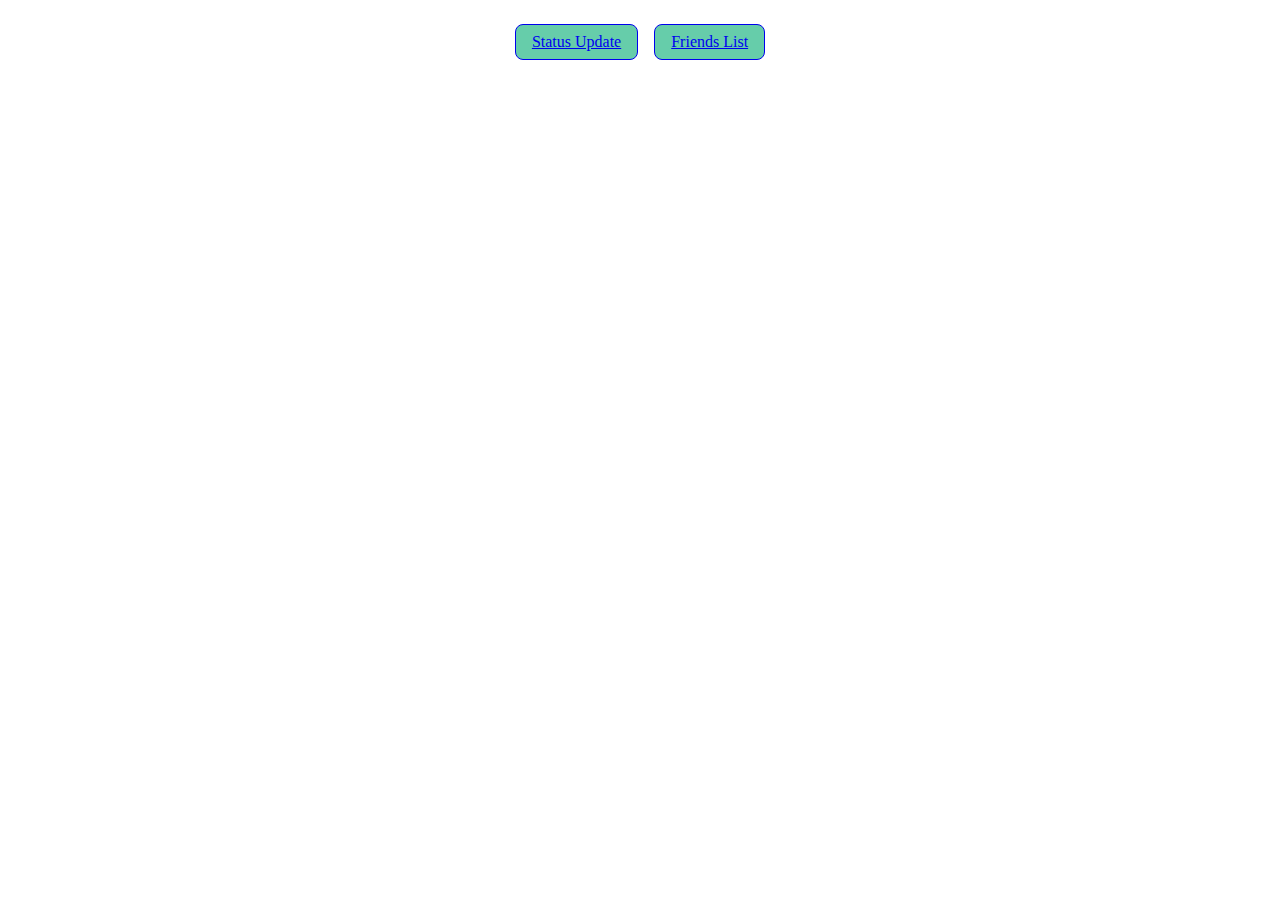
<file: index.html>
<!DOCTYPE html>
<html lang="en">
<head>
    <meta charset="UTF-8">
    <title>Distributed Social Network</title>
    <link rel="stylesheet" href="distributed_social_network.css"/>
</head>
<body>
<nav>
    <ul>
        <li><a name="Status Update" href="update.html">Status Update</a></li>
        <li><a name="Friends List" href="friends.html">Friends List</a></li>
    </ul>
</nav>
</body>
</html>
</file>
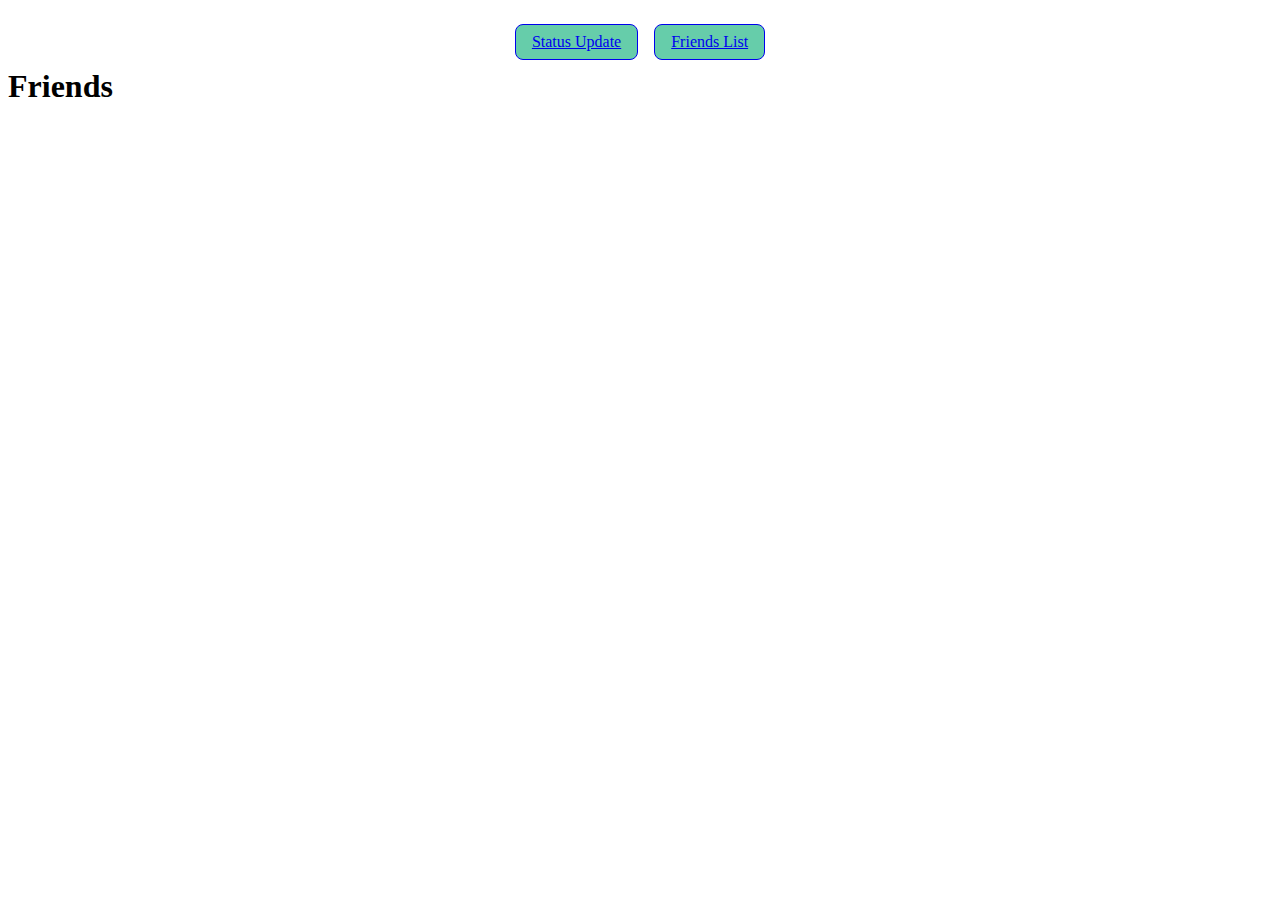
<file: friends.html>
<!DOCTYPE html>
<html lang="en">
<head>
    <meta charset="UTF-8" />
    <title>Friends List</title>
    <link rel="stylesheet" href="distributed_social_network.css"/>
</head>
<body>
<nav>
    <ul>
        <li><a name="Status Update" href="update.html">Status Update</a></li>
        <li><a name="Friends List" href="friends.html">Friends List</a></li>
    </ul>
</nav>
<h1>Friends</h1>
<div id="friends_info">
</div>
</body>
</html>
</file>
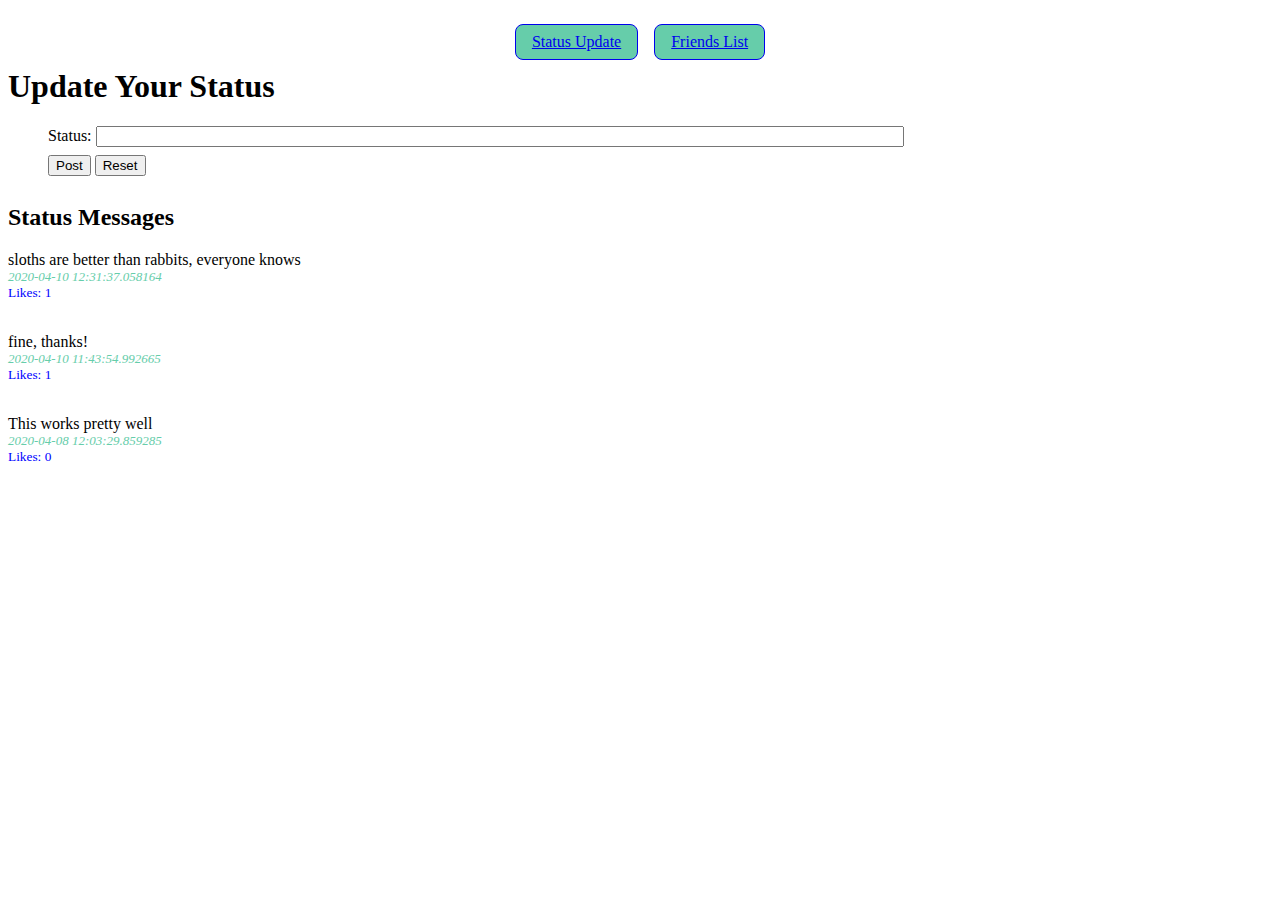
<file: update.html>
<!DOCTYPE html>
<html lang="en">
<head>
    <meta charset="UTF-8">
    <title>Update Status</title>
    <link rel="stylesheet" href="distributed_social_network.css"/>
</head>
<body>
<nav>
    <ul>
        <li><a name="Status Update" href="update.html">Status Update</a></li>
        <li><a name="Friends List" href="friends.html">Friends List</a></li>
    </ul>
</nav>
<h1>Update Your Status</h1>

    <form action="update.html" method="POST">
        <ol>
            <li>
                <label for="status">Status:</label>
                <input type="text" name="status" id="status" maxlength="200">
            </li>
            <li>
                <input type="submit" value="Post">
                <input type="reset" value="Reset">
            </li>
        </ol>
    </form>

    <h2>Status Messages</h2>
    <ul id="status_messages">
<!--        Status Messages to be placed here-->
    </ul>

<script>
    const xmlhttp = new XMLHttpRequest();
    function setUpXMLHTTP() {
        xmlhttp.onreadystatechange = function() {
            if (this.readyState === 4 && this.status === 200) {
                displayStatusMessages(this);
            }
        };
    }

    function sendRequest() {
        xmlhttp.open("GET", "status.xml", true);
        xmlhttp.send();
    }

    function displayStatusMessages(xml) {
        const xmlDoc = xml.responseXML;
        const statuses = xmlDoc.getElementsByTagName("status");
        let status_li_items = "";
        for (let i = 0; i < statuses.length; i++) {
             status_li_items += "<li><ul><li class='status_text'>" +
                 statuses[i].getElementsByTagName("status_text")[0].childNodes[0].nodeValue +
                 "</li><li class='timestamp'>" +
                 statuses[i].getElementsByTagName("timestamp")[0].childNodes[0].nodeValue +
                 "</li><li class='likes'>Likes: " +
                 statuses[i].getElementsByTagName("likes")[0].childElementCount +
                 "</li></ul></li>";
        }
        document.getElementById("status_messages").innerHTML = status_li_items;
    }

    setUpXMLHTTP()
    sendRequest()
    // Rechecks the status.xml document, so that new likes can be seen without reloading
    setInterval(sendRequest, 5000);
</script>

</body>
</html>
</file>
<file: distributed_social_network.css>
#status {
    width: 80%;
    max-width: 60em;
}

h1 {
    margin-top: 0;
}

ol li {
    list-style-type: none;
    padding-bottom: 0.5em;
}

#status_messages {
    margin-left: 0;
    padding-left: 0;
}

#status_messages ul {
    margin-left: 0;
    padding-left: 0;
    padding-bottom: 2em;
}

#status_messages li {
    margin-left: 0;
    padding-left: 0;
    list-style-type: none;
}

#friends_info ul {
    margin-left: 0;
    padding-left: 0;
    list-style-type: none;
    padding-bottom: 2em;
}

#friends_info img {
    border-radius: 8px;
    max-width: 20em;
    height: auto;
}

.timestamp {
    font-size: small;
    font-style: italic;
    color: mediumaquamarine;
}

.likes {
    font-size: smaller;
    color: blue;
}

.name {
    font-weight: bold;
}

nav ul {
    margin-left: 0;
    margin-bottom: 0;
    padding-left: 0;
    list-style-type: none;
    display: flex;
    justify-content: center;
}

nav li {
    margin-left: 0;
    padding-left: 0;
    list-style-type: none;
}

nav ul li a {
    display: block;
    border: 1px solid;
    border-radius: .5em;
    padding: .5em 1em;
    margin: .5em;
    background-color: mediumaquamarine;
}
</file>
